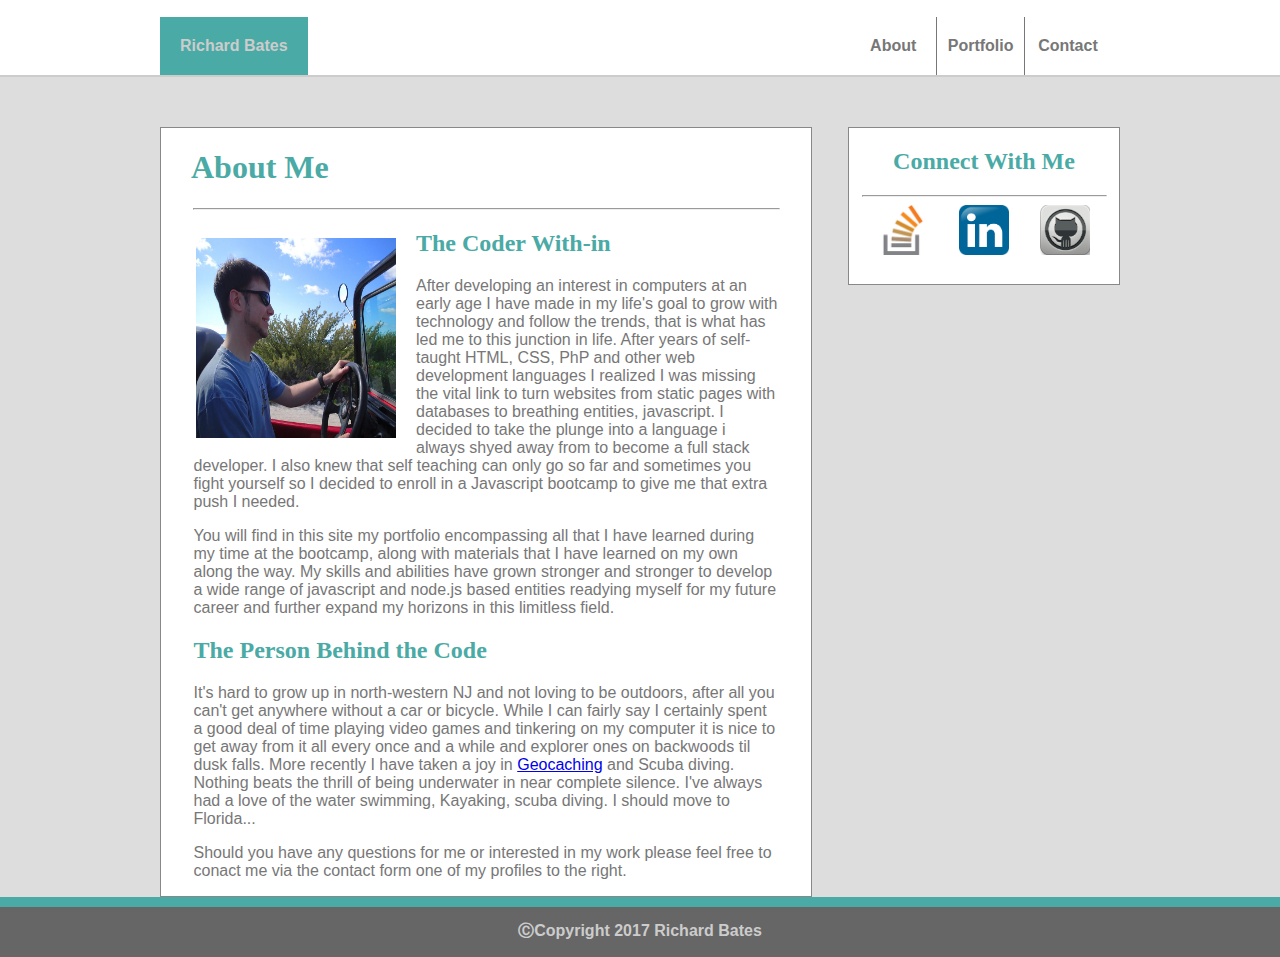
<file: index.html>
<!DOCTYPE html>
<html lang="en">
	<head>
		<title>Richard Bates' Bio</title>
		<link rel="stylesheet" type="text/css" href="assets/css/style.css">
		<meta charset="utf-8">
	</head>
	<body>
  	<header>
  		<div class="headerContent">
				
				<div class="name">Richard Bates</div>
				
				<!--menu-->
				<nav>
					<a href="index.html">About</a>
				  <a href="portfolio.html">Portfolio</a>
				  <a href="contact.html">Contact</a>
			  </nav>
  		</div>
  	</header>
  	<!--main content-->
  	<main>
	  	<article>
			
				<h1>About Me</h1>

				<hr>
		
				<img id="profile-pic" src="assets/images/bio-pic.jpg" alt="Me driving a dune buggy in Cozumel">

				<!--section about my coding history-->
				<section>
					<h2>The Coder With-in</h2>
					<p>After developing an interest in computers at an early age I have made in my life's goal to grow with technology and follow the trends, that is what has led me to this junction in life. After years of self-taught HTML, CSS, PhP and other web development languages I realized I was missing the vital link to turn websites from static pages with databases to breathing entities, javascript. I decided to take the plunge into a language i always shyed away from to become a full stack developer. I also knew that self teaching can only go so far and sometimes you fight yourself so I decided to enroll in a Javascript bootcamp to give me that extra push I needed.</p>

					<p>You will find in this site my portfolio encompassing all that I have learned during my time at the bootcamp, along with materials that I have learned on my own along the way. My skills and abilities have grown stronger and stronger to develop a wide range of javascript and node.js based entities readying myself for my future career and further expand my horizons in this limitless field.</p>
				</section>
				<!-- section about me-->
				<section>
					<h2>The Person Behind the Code</h2>
				
					<p> It's hard to grow up in north-western NJ and not loving to be outdoors, after all you can't get anywhere without a car or bicycle. While I can fairly say I certainly spent a good deal of time playing video games and tinkering on my computer it is nice to get away from it all every once and a while and explorer ones on backwoods til dusk falls. More recently I have taken a joy in  <a href="https://www.geocaching.org">Geocaching</a> and Scuba diving. Nothing beats the thrill of being underwater in near complete silence. I've always had a love of the water swimming, Kayaking, scuba diving. I should move to Florida...</p>
				
					<p> Should you have any questions for me or interested in my work please feel free to conact me via the contact form one of my profiles to the right.</p>
				</section>
			</article>
	
			<!--site links in an aside-->
			<aside>
		 		<h2>Connect With Me</h2>
		 		<hr>
		 			<a href="https://stackoverflow.com/users/8359487/rwbates"><img src="assets/images/stack-overflow.png" alt="stack-overflow icon"></a>
					<a href="https://www.linkedin.com/in/richard-bates-383473b2"><img src="assets/images/linkedin.png" alt="Linked incon"></a>
					<a href="https://github.com/Richwb"><img src="assets/images/github.png" alt="gitgub icon"></a>
			</aside>
		</main>
		
		<!--Website footer-->
		<footer>&#9400;Copyright 2017 Richard Bates</footer>

	</body>
</html>
</file>
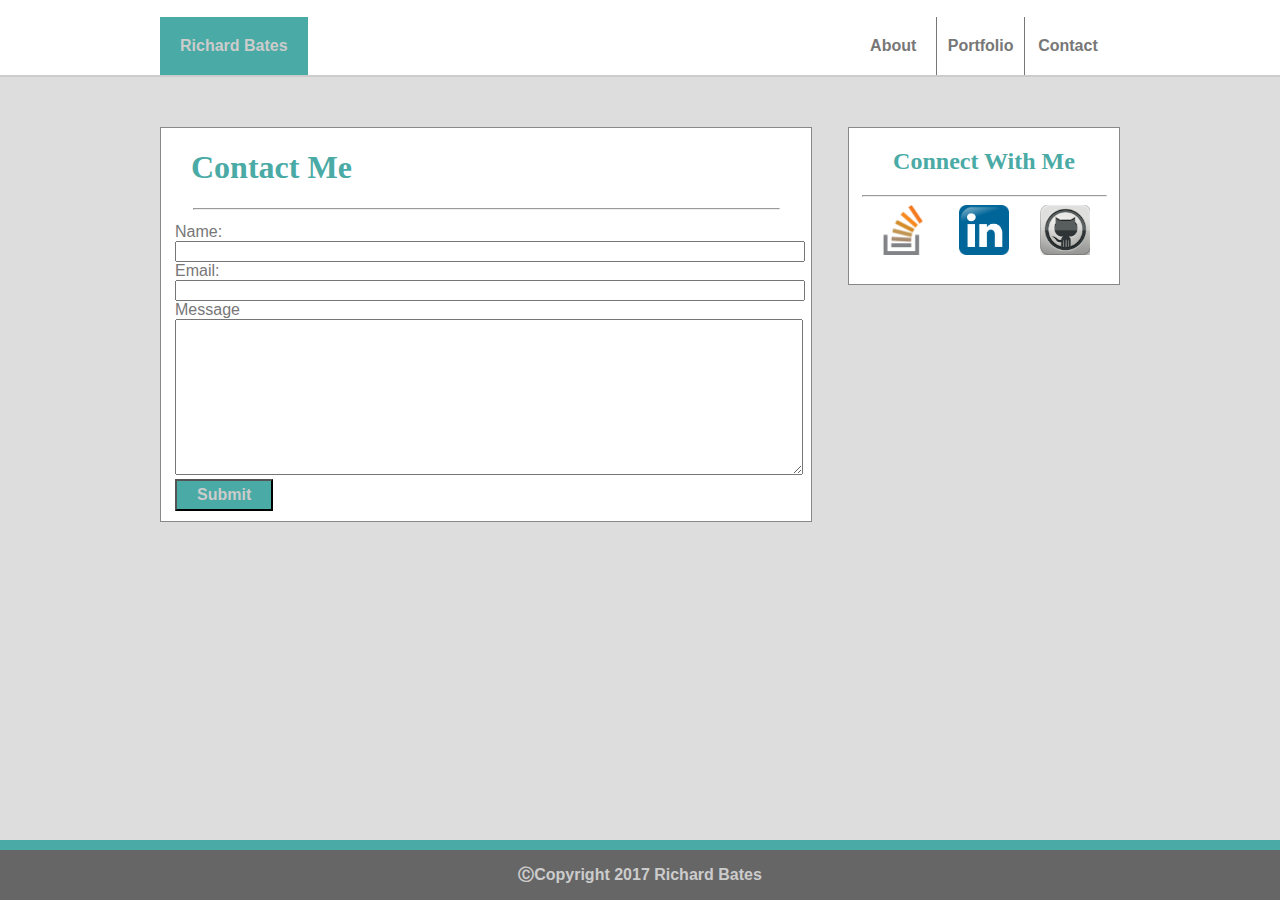
<file: contact.html>
<!DOCTYPE html>
<html>
	<head>
		<title>Contact Me</title>
		<link rel="stylesheet" type="text/css" href="assets/css/style.css">
		<meta charset="utf-8">
	</head>
	<body>
	<header>
		<div class="headerContent">
			<div class="name">Richard Bates</div>
		<!--menu-->
				<nav>
					<a href="index.html">About</a>
				  <a href="portfolio.html">Portfolio</a>
				  <a href="contact.html">Contact</a>
			  </nav>
	  </div>
	 </header>
	  	<!--main content-->
	  	<main>
				<article>
					
					<h1>Contact Me</h1>

					<hr>

					<!--form section with required attribute setting-->
					<form class="contact">
						<fieldset>
							
							<label>
								Name:
								<br>
								<input type="text" name="contactName" required>
							</label>
							<br >
							
							<label> 
								Email:
								<br>
								<input type="email" name="contactEmail" required>
							</label>
							<br >
							
							<label>
								Message
								<br>
								<textarea required name="contactMessage"></textarea>
							</label>
							<br >

							<input type="submit" name="contact-submit" Value="Submit">
						</fieldset>
					</form>

				</article>

				<aside>
		 			<h2>Connect With Me</h2>
		 			
		 			<hr>
		 			
		 			<a href="https://stackoverflow.com/users/8359487/rwbates"><img src="assets/images/stack-overflow.png" alt="stack-overflow icon"></a>
					<a href="https://www.linkedin.com/in/richard-bates-383473b2"><img src="assets/images/linkedin.png" alt="Linked incon"></a>
					<a href="https://github.com/Richwb"><img src="assets/images/github.png" alt="gitgub icon"></a>
				</aside>
			</main>

			<!--Website footer-->
			<footer>&#9400;Copyright 2017 Richard Bates</footer>
	</body>
</html>
</file>
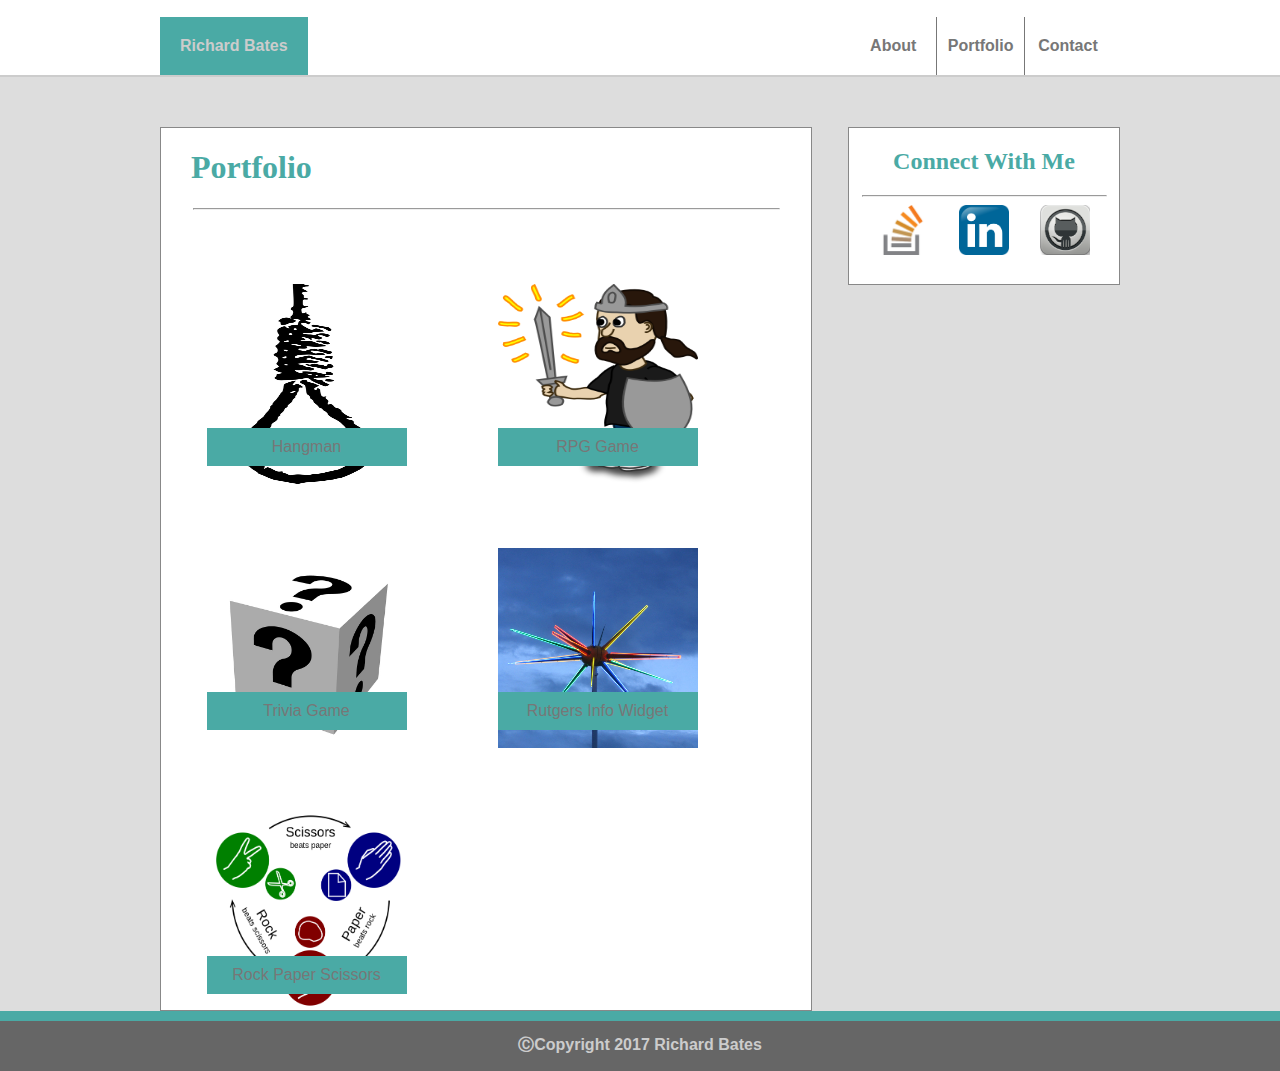
<file: portfolio.html>
<!DOCTYPE html>
<html>
	<head>
		<title>Richard Bates' Bio</title>
		<link rel="stylesheet" type="text/css" href="assets/css/style.css">
		<meta charset="utf-8">
	</head>
	<body>
  	<header>
			<div class="headerContent">
				<div class="name">Richard Bates</div>
			<!--menu-->
				<nav>
					<a href="index.html">About</a>
				  <a href="portfolio.html">Portfolio</a>
				  <a href="contact.html">Contact</a>
			  </nav>
  	  </div>
  	</header>
  	<!--main content-->
  	<main>
	  	<article>
			
				<h1>Portfolio</h1>
				
				<hr>
				
				<figure>
					<img class="portfolio-imgs" src="assets/images/hangman.png">
					<figcaption>Hangman</figcaption>
				</figure>
				
				<figure>
					<img class="portfolio-imgs" src="assets/images/mmorpg.png">
					<figcaption>RPG Game</figcaption>
				</figure>
				
				<figure>
					<img class="portfolio-imgs" src="assets/images/trivia.jpg">
					<figcaption>Trivia Game</figcaption>
				</figure>
				
				<figure>
					<img class="portfolio-imgs" src="assets/images/widget.jpg">
					<figcaption>Rutgers Info Widget</figcaption>
				</figure>
				
				<figure>
					<img class="portfolio-imgs" src="assets/images/rock-paper-scissors.png">
					<figcaption>Rock Paper Scissors</figcaption>
				</figure>
			</article>
	
			<!--site links in an aside-->
			<aside>
		 		<h2>Connect With Me</h2>
		 		<hr>
		 			<a href="https://stackoverflow.com/users/8359487/rwbates"><img src="assets/images/stack-overflow.png" alt="stack-overflow icon"></a>
					<a href="https://www.linkedin.com/in/richard-bates-383473b2"><img src="assets/images/linkedin.png" alt="Linked incon"></a>
					<a href="https://github.com/Richwb"><img src="assets/images/github.png" alt="gitgub icon"></a>
			</aside>
		</main>
		
		<!--Website footer-->
		<footer>&#9400;Copyright 2017 Richard Bates</footer>

	</body>
</html>
</file>
<file: assets/css/style.css>
/* All Pages */
	html{
		height: 100%;
	}

	body {
		font-family: "Arial","Helvetica Neue","Helvetica","sans-serif";
		background-color: #dddddd;
		padding: 0px;
		margin: 0 auto;
		color: #777777;
		height: 100%;
		display: flex;
	  flex-direction: column;
	}

	header{
		background-color: #ffffff;
		border-bottom: solid 2px #cccccc;
		min-height: 75px;	
		position: relative;
	}

	.headerContent{
		position: absolute;
		display: flex;
		display: -webkit-flex; /* For Safari */
	  justify-content: space-between;
	  vertical-align: bottom;
	  width: 960px;
	  bottom: 0px;
		left: 0;
		right: 0;
		margin: auto;
		font-weight: bolder;
	}

	.name{
		float: left;
		background-color: #4aaaa5;
		color: #ccc;
		padding: 20px;
	}

	nav{
		width: 270px;
		float: right;
	}

	nav a{
		float: left;
		width: 32%;
		margin: 0;
		padding: 20px 0px;
		text-align: center;
		text-decoration: none;
		color: #777777;
		border-right: solid #777777 1px;
	}

	nav a:hover{
		background-color: #777777;
		color: #ffffff;
	}

	nav a:last-of-type{
		border-right: none;
	}

	main{
		width: 960px;
		margin: 0 auto;
	  flex: 1 0 auto;
	}

	article{
		float: left;
		padding: 0px;
		margin-top: 50px;
		width: 650px;
		background-color: #ffffff;
		border: solid 1px #888;
	}

	h1,h2{
		font-family: "Georiga", "Times", "Times New Roman","serif";
		color: #4aaaa5;
	}

	h1{
		margin-left: 30px;
	}

	hr{
		width: 90%;
		color: #4aaaa5;
	}

	aside{
		float: right;
		width:270px;
		padding: 0px 0px 25px 0px;
		margin-top: 50px;
		background-color: #ffffff;
		border: solid 1px #888;
		text-align: center;
	}	

	aside img{
		height: 50px;
		width: 50px;
		padding: 0% 5%;
	}

	footer{
		clear:left;
		min-height: 50px;
		color: #ccc;
		background-color: #666666;
		border-top: solid 10px #4aaaa5;
		font-weight: bold;
		display: flex;
		display: -webkit-flex; /* Safari */
		align-items: center;
		justify-content: center;
	}

	section{
		text-overflow: : auto;
		padding: 0 5%;
	}

/* About Page */


	#profile-pic{
		width:200px;
		height: 200px;
		display: block;
		float: left;
		margin: 20px 20px 5px 35px;
	}

	/* Contact Page */

	fieldset{
		border:0;
	}

	/*Applies stlyling to all form fields except the submit button*/
	.contact input:not([type="submit"]){
		width: 100%
	}

	.contact textarea{
		width: 100%;
		height: 150px;
	}

	/*Applies styling only to the submit button input tyle of the form*/
	.contact input[type="submit"]{
		background-color: #4aaaa5;
		color: #ccc;
		font-size: 16px;
		font-weight: bold;
		padding: 5px 20px;
	}

	.contact input[type="submit"]:hover{
		cursor: pointer;
	}

/* Portfolio Page */

	figure{
		float: left;
		margin-left: 7%;
		margin-right: 7%;
		padding-top: 50px;
		text-align: center;
	}

	figure img{
		width: 200px;
		height: 200px;
		z-index: 1;
	}

	figcaption{
		position: relative;
		background-color: #4aaaa5;
		padding: 10px 0;
		margin-top: -60px;
		z-index: 2;
	}
</file>
